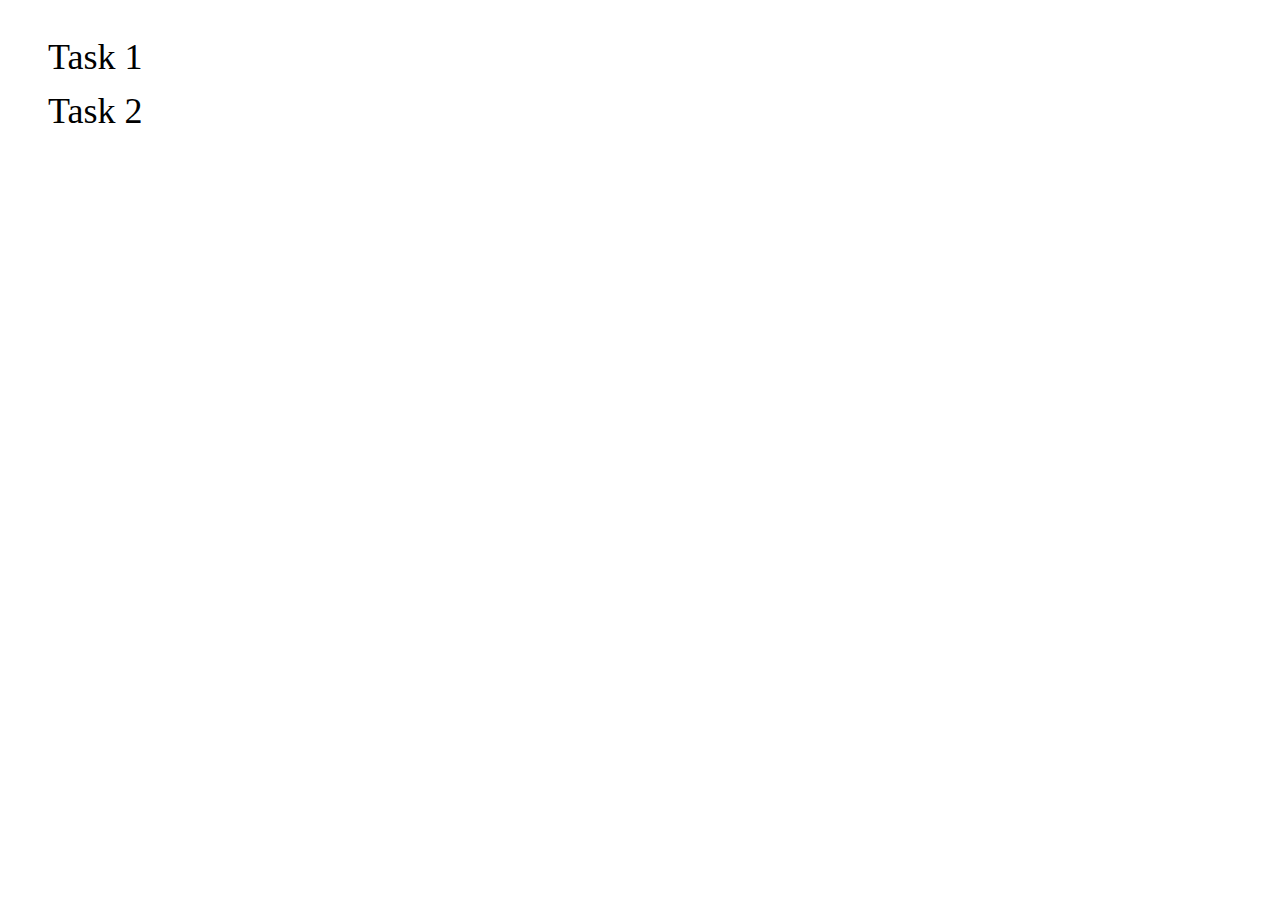
<file: src/index.html>
<!DOCTYPE html>
<html lang="en">
  <head>
    <meta charset="UTF-8" />
    <link rel="icon" type="image/svg+xml" href="/favicon.svg" />
    <meta name="viewport" content="width=device-width, initial-scale=1.0" />
    <title>Vanilla App Template</title>
    <link rel="stylesheet" href="./css/styles.css" />
  </head>
  <body>
<ul>
  <li><a href="./1-timer.html">Task 1</a></li>
  <li><a href="./2-snackbar.html">Task 2</a></li>
</ul>
  </body>
</html>
</file>
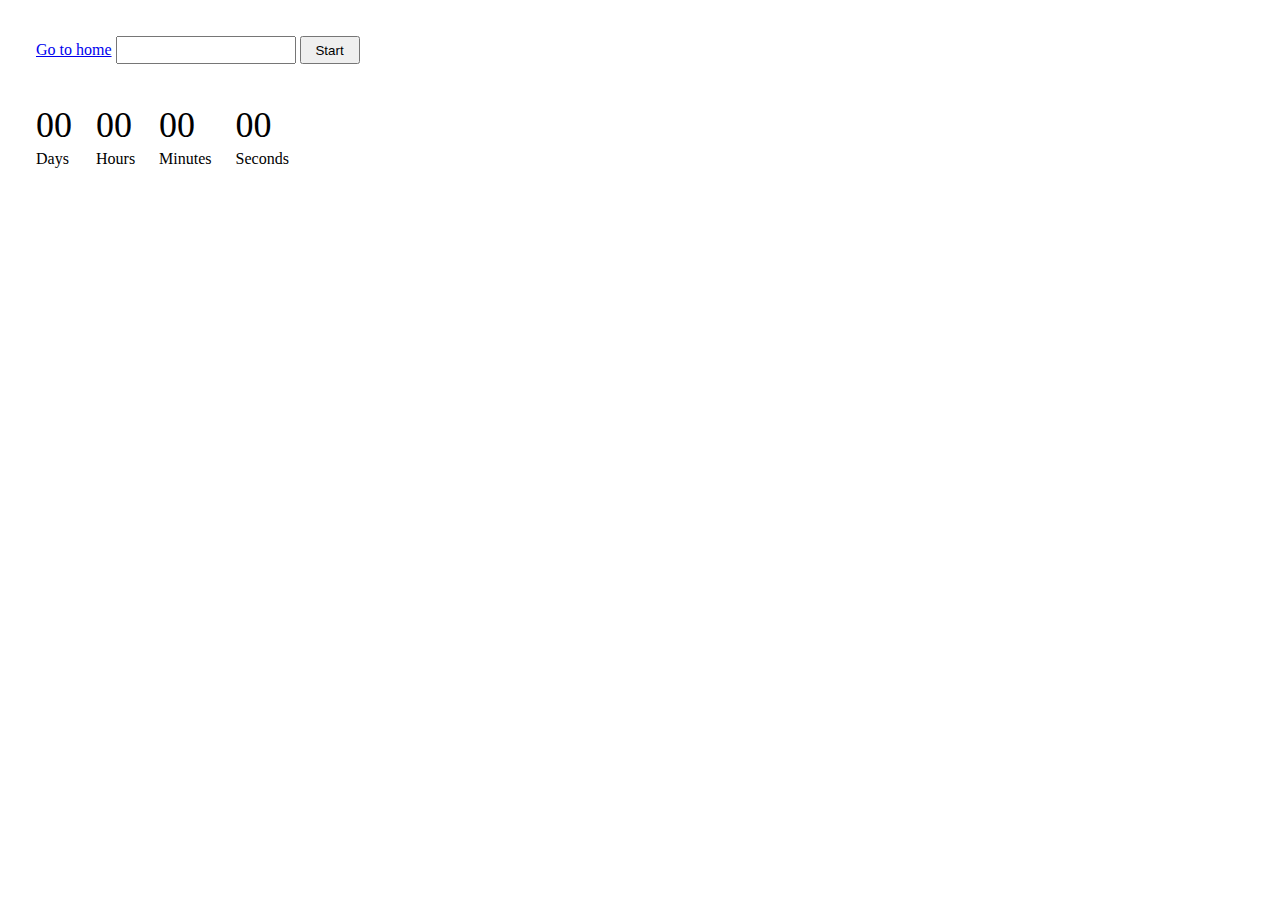
<file: src/1-timer.html>
<!DOCTYPE html>
<html lang="en">
  <head>
    <meta charset="UTF-8" />
    <meta http-equiv="X-UA-Compatible" content="IE=edge" />
    <meta name="viewport" content="width=device-width, initial-scale=1.0" />
    <link rel="stylesheet" href="./css/1-timer.css" />
    <title>Page 1</title>
  </head>
  <body>
    <section>
      <a href="./index.html">Go to home</a>
      <input type="text" id="datetime-picker" />
      <button type="button" data-start>Start</button>
      
      <div class="timer">
        <div class="field">
          <span class="value" data-days>00</span>
          <span class="label">Days</span>
        </div>
        <div class="field">
          <span class="value" data-hours>00</span>
          <span class="label">Hours</span>
        </div>
        <div class="field">
          <span class="value" data-minutes>00</span>
          <span class="label">Minutes</span>
        </div>
        <div class="field">
          <span class="value" data-seconds>00</span>
          <span class="label">Seconds</span>
        </div>
      </div>
    <script type="module" src="./js/1-timer.js"></script>
  </body>
</html>
</file>
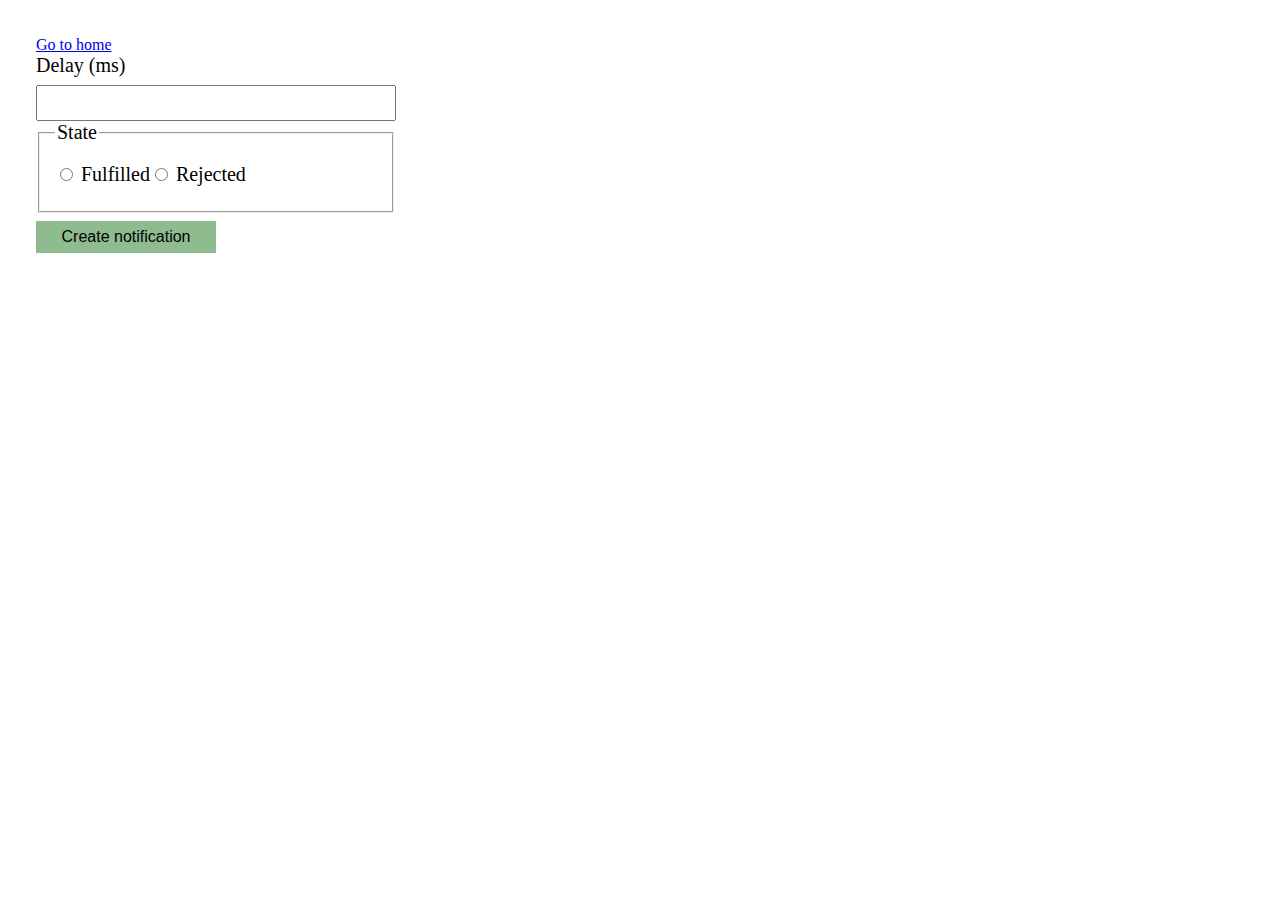
<file: src/2-snackbar.html>
<!DOCTYPE html>
<html lang="en">
  <head>
    <meta charset="UTF-8" />
    <meta http-equiv="X-UA-Compatible" content="IE=edge" />
    <meta name="viewport" content="width=device-width, initial-scale=1.0" />
    <link rel="stylesheet" href="./css/2-snackbar.css" />
    <title>Page 2</title>
  </head>
  <body>
      <a href="./index.html">Go to home</a>

      <form class="form">
        <label class="delay-label">
          Delay (ms)
          <input type="number" name="delay" required />
        </label>
      
        <fieldset>
          <legend>State</legend>
          <label>
            <input type="radio" name="state" value="fulfilled" required />
            Fulfilled
          </label>
          <label>
            <input type="radio" name="state" value="rejected" required />
            Rejected
          </label>
        </fieldset>
      
        <button type="submit">Create notification</button>
      </form>
      
      <script type="module" src="./js/2-snackbar.js"></script>
  </body>
</html>
</file>
<file: src/css/styles.css>
ul {
  list-style: none;
  font-size: 36px;
  display: flex;
  flex-direction: column;
  gap: 12px;
}

a {
  text-decoration: none;
  color: black;
}
</file>
<file: src/css/1-timer.css>
body {
    margin: 36px;
}

#datetime-picker {
    width: 180px;
    height: 28px;
    margin-bottom: 40px;
    padding: 8px;
    box-sizing: border-box;
}

button {
    height: 28px;
    width: 60px;
}

.timer {
    display: flex;
    flex-direction: row;
    gap: 24px;
}

.field {
    display: flex;
    flex-direction: column;
    gap: 4px;
}

.value {
    font-size: 36px;
}

.label {
    font-size: 16px;
}
</file>
<file: src/css/2-snackbar.css>
body {
    margin: 36px;
}

form {
    max-width: 360px;
    font-size: 20px;
}

.delay-label {
    display: flex;
    flex-direction: column;
    gap: 8px;
}

input[name='delay'] {
    width: 360px;
    height: 36px;
    box-sizing: border-box;
}

fieldset {
    display: flex;
    flex-direction: row;
    align-items: center;
    height: 68px;
    margin-bottom: 8px;
}

button {
    border: none;
    height: 32px;
    width: 180px;
    background-color: darkseagreen;
    font-size: 16px;
}
</file>
